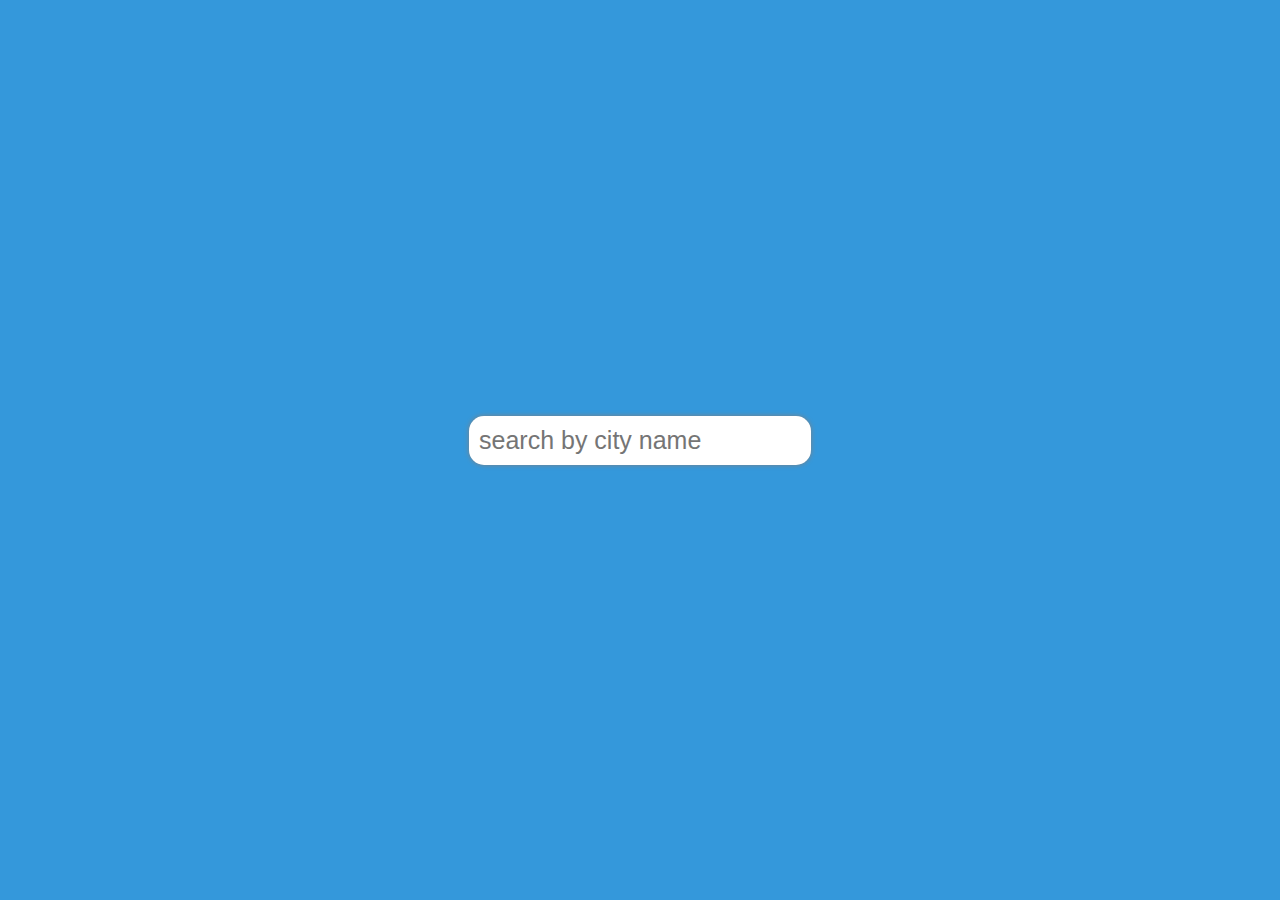
<file: index.html>
<!DOCTYPE html>
<html lang="en">
<head>
    <meta charset="UTF-8">
    <meta name="viewport" content="width=device-width, initial-scale=1.0">
    <title>Document</title>
    <link rel="stylesheet" href="custom.css">
</head>
<body>
    <main>
        <div class="overlay">
            <img src="loading.gif" alt="" width="200">
        </div>
        <div class="row" style="text-align: center;">
            <input type="search" name="" placeholder="search by city name" id="search">
        </div>
        <div class="row" id="weather">
            <!-- <div>
                <img src="https://openweathermap.org/img/wn/50n@2x.png" alt="">
            </div>
            <div>
                <h2>32 ℃</h2>
                <h4>Clear</h4>
            </div> -->
        </div>
    </main>
    <script src="app.js"></script>
</body>
</html>
</file>
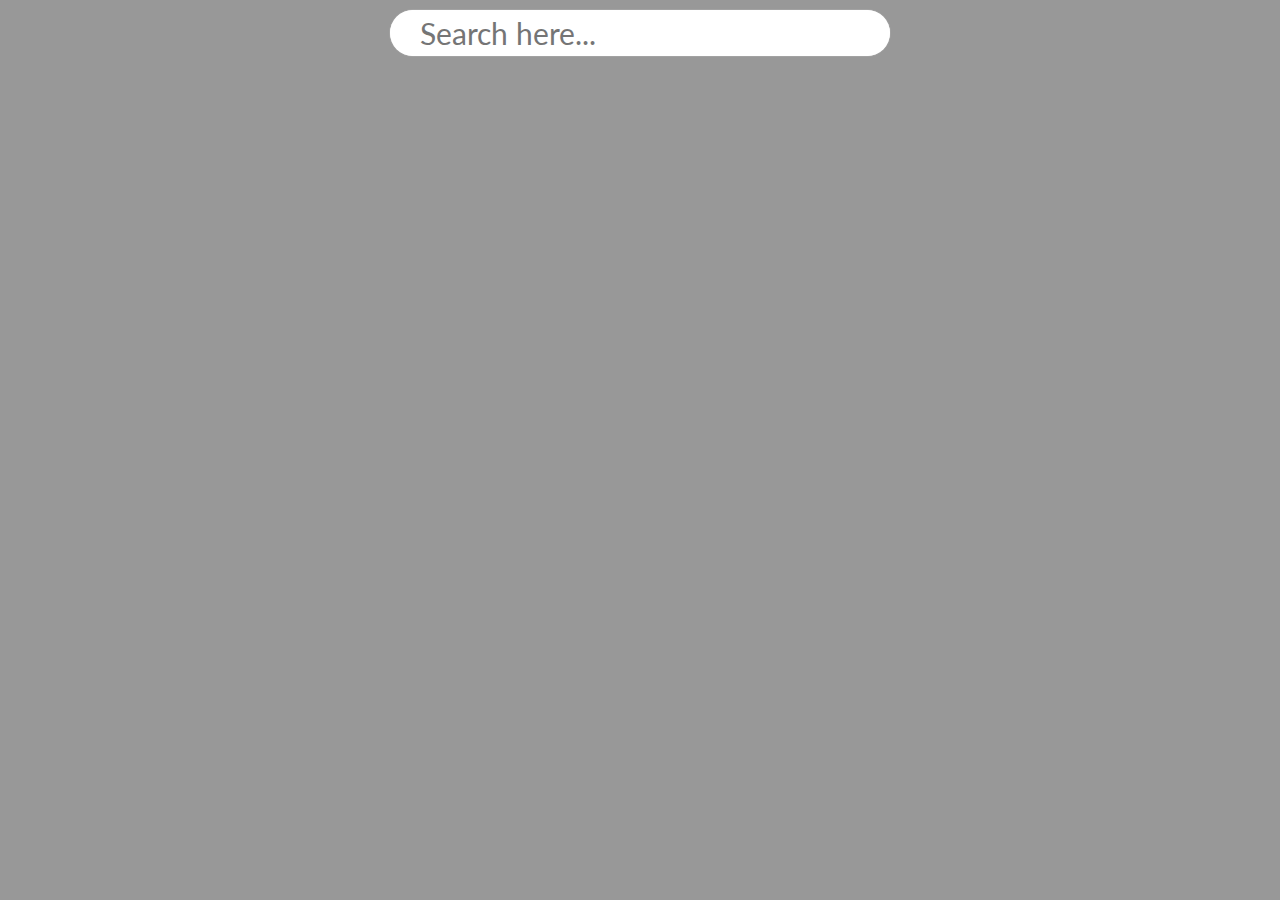
<file: movie-serch.html>
<!DOCTYPE html>
<html lang="en">

<head>
    <meta charset="UTF-8">
    <meta http-equiv="X-UA-Compatible" content="IE=edge">
    <meta name="viewport" content="width=device-width, initial-scale=1.0">
    <title>Document</title>
    <link rel="stylesheet" href="css/custom.css">
</head>

<body>
    <div class="main">
        <div class="row" style="justify-content: center;">
            <input type="search" id="search" autofocus autocomplete="off" placeholder="Search here..." />
        </div>
        <div class="row" id="movie-box">
            <!-- <div class="box">
                <img src="https://image.tmdb.org/t/p/w1280/9BAjt8nSSms62uOVYn1t3C3dVto.jpg" alt="">
                <div class="overlay">
                    <div class="title">
                        <h2>movie title</h2>
                        <span>
                            "75.4"
                        </span>
                    </div>
                    <h3>Overview:</h3>
                    <p>Lorem ipsum dolor sit amet consectetur adipisicing elit. Dolores, tempora rem? Pariatur quae, itaque natus, cum cumque voluptas impedit ipsa, animi dolores harum commodi placeat aperiam obcaecati nihil iusto voluptates!</p>
                </div>
            </div> -->
        </div>
    </div>
    <script src="js/app.js"></script>
</body>

</html>
</file>
<file: custom.css>
*{
    padding: 0;
    margin: 0;
    font-family: Verdana, Geneva, Tahoma, sans-serif;
    box-sizing: border-box;
}
main{
    width: 100%;
    height: 100vh;
    background-color: #3498db;
    display: flex;
    justify-content: center;
    align-items: center;
    flex-direction: column;
}
.row{
    display: flex;
    align-items: center;
    justify-content: center;
    width: 100%;
    margin: 10px;
    font-size: 40px;
    color: white;
}
#search{
    font-size: 25px;
    padding: 10px;
    border-radius: 15px;
    border: none;
    outline: none;
    box-shadow: 0px 0px 5px grey;
}
.overlay{
    width: 100%;
    height: 100%;
    background-color: rgba(0, 0, 0, 0.68);
    display: none;
    justify-content: center;
    align-items: center;
    position: fixed;
}
.danger{
    border: 3px solid red !important;
}
</file>
<file: css/custom.css>
@import url('https://fonts.googleapis.com/css2?family=Lato:ital,wght@0,300;1,300&display=swap');
* {
    padding: 0;
    margin: 0;
    font-family: 'Lato', sans-serif;
    box-sizing: border-box;
}

.main {
    width: 100%;
    min-height: 100vh;
    background-color: rgba(0, 0, 0, 0.403);
}

.row {
    display: flex;
    flex-wrap: wrap;
    justify-content: space-between;
}

.box {
    padding: 5px;
    width: 50%;
    flex-basis: 50%;
    height: 400px;
    border-radius: 5px;
    overflow: hidden;
    border-radius: 5px;
    position: relative;
}

.box img {
    width: 100%;
    height: 100%;
    box-shadow: 0 4px 5px rgb(0 0 0 / 20%);
}

.box .overlay {
    width: 100%;
    max-height: 100%;
    min-height: auto;
    position: absolute;
    bottom: -100%;
    font-weight: bold;
    padding: 10px;
    border-radius: 10px 10px 0px 0px;
    left: 0;
    transition: 0.5s;
    background-color: white;
}

.box span {
    color: orange;
    display: inline-block;
    font-weight: bold;
    font-size: 25px;
}

.title {
    width: 100%;
    /* display: flex;
    justify-content: space-between; */
}

.box:hover .overlay {
    bottom: 0%;
}

.overlay h2 {
    margin-bottom: 10px;
}

#search {
    width: 500px;
    padding: 5px 30px;
    background-color: rgba(52, 73, 94, 0.7);
    outline: none;
    border: none;
    box-shadow: 0px 0px 1px white;
    color: White;
    margin-top: 10px;
    font-size: 30px;
    border-radius: 25px;
    transition: 0.5s;
    margin-bottom: 15px;
}

#search:focus {
    background-color: white;
    color: black;
}

.error{
    color: white;
}

@media only screen and (min-width: 576px) {
    .box{
        width: 33.3%;
        flex-basis: 33.3%;
    }
}

@media only screen and (min-width: 756px) {
    .box{
        width: 25%;
        flex-basis: 25%;
    }
}
</file>
